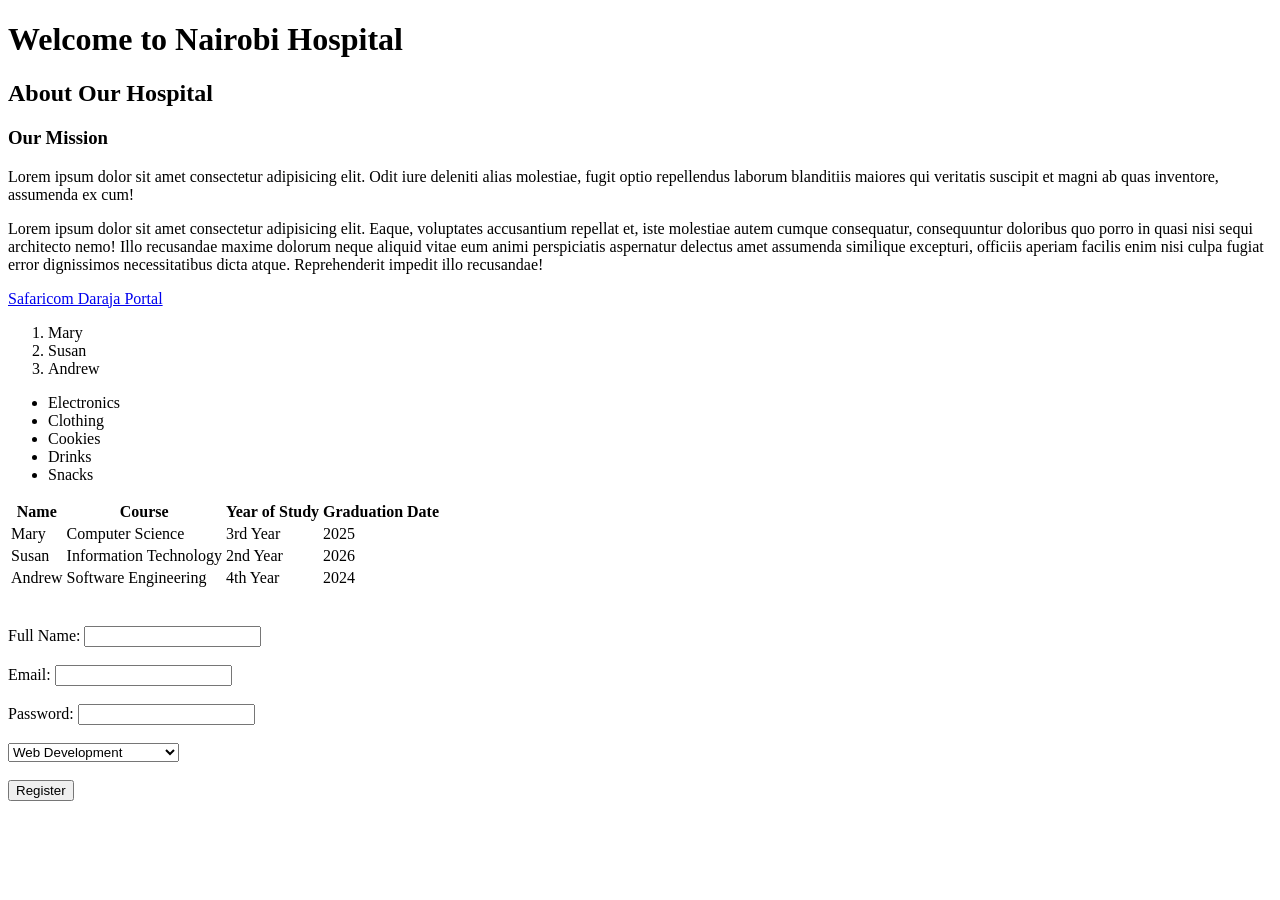
<file: index.html>
<!DOCTYPE html>
<html lang="en">
<head>
    <meta charset="UTF-8">
    <meta name="viewport" content="width=device-width, initial-scale=1.0">
    <title>Home - My First Website</title>
</head>
<body>
    <h1>Welcome to Nairobi Hospital</h1>
    <h2>About Our Hospital</h2>
    <h3>Our Mission</h3>
    <p>Lorem ipsum dolor sit amet consectetur adipisicing elit. Odit iure deleniti alias molestiae, fugit optio repellendus laborum blanditiis maiores qui veritatis suscipit et magni ab quas inventore, assumenda ex cum!</p>
    <p>Lorem ipsum dolor sit amet consectetur adipisicing elit. Eaque, voluptates accusantium repellat et, iste molestiae autem cumque consequatur, consequuntur doloribus quo porro in quasi nisi sequi architecto nemo! Illo recusandae maxime dolorum neque aliquid vitae eum animi perspiciatis aspernatur delectus amet assumenda similique excepturi, officiis aperiam facilis enim nisi culpa fugiat error dignissimos necessitatibus dicta atque. Reprehenderit impedit illo recusandae!</p>
    <a href="https://developer.safaricom.co.ke/" target="_blank">Safaricom Daraja Portal</a>
    <ol>
        <li>Mary</li>
        <li>Susan</li>
        <li>Andrew</li>
    </ol>
    <ul>
        <li>Electronics</li>
        <li>Clothing</li>
        <li>Cookies</li>
        <li>Drinks</li>
        <li>Snacks</li>
    </ul>
    <table>
        <thead>
            <tr>
                <th>Name</th>
                <th>Course</th>
                <th>Year of Study</th>
                <th>Graduation Date</th>
            </tr>
        </thead>
        <tbody>
            <tr>
                <td>Mary</td>
                <td>Computer Science</td>
                <td>3rd Year</td>
                <td>2025</td>
            </tr>
            <tr>
                <td>Susan</td>
                <td>Information Technology</td>
                <td>2nd Year</td>
                <td>2026</td>
            </tr>
            <tr>
                <td>Andrew</td>
                <td>Software Engineering</td>
                <td>4th Year</td>
                <td>2024</td>
            </tr>
        </tbody>
    </table>
    <br>
    <br>

    <form action="">
        <label for="fullname">Full Name:</label>
        <input type="text" id="fullname" name="fullname">
        <br>
        <br>
        <label for="email">Email:</label>
        <input type="email" id="email" name="email">
        <br>
        <br>
        <label for="password">Password:</label>
        <input type="password" id="password" name="password">
        <br>
        <br>
        <select name="course" id="course">
            <option value="web_development">Web Development</option>
            <option value="mobile_app_development">Mobile App Development</option>
            <option value="programming">Programming</option>
        </select>
        <br>
        <br>
        <button type="register">Register</button>
    </form>
</body>
</html>
</file>
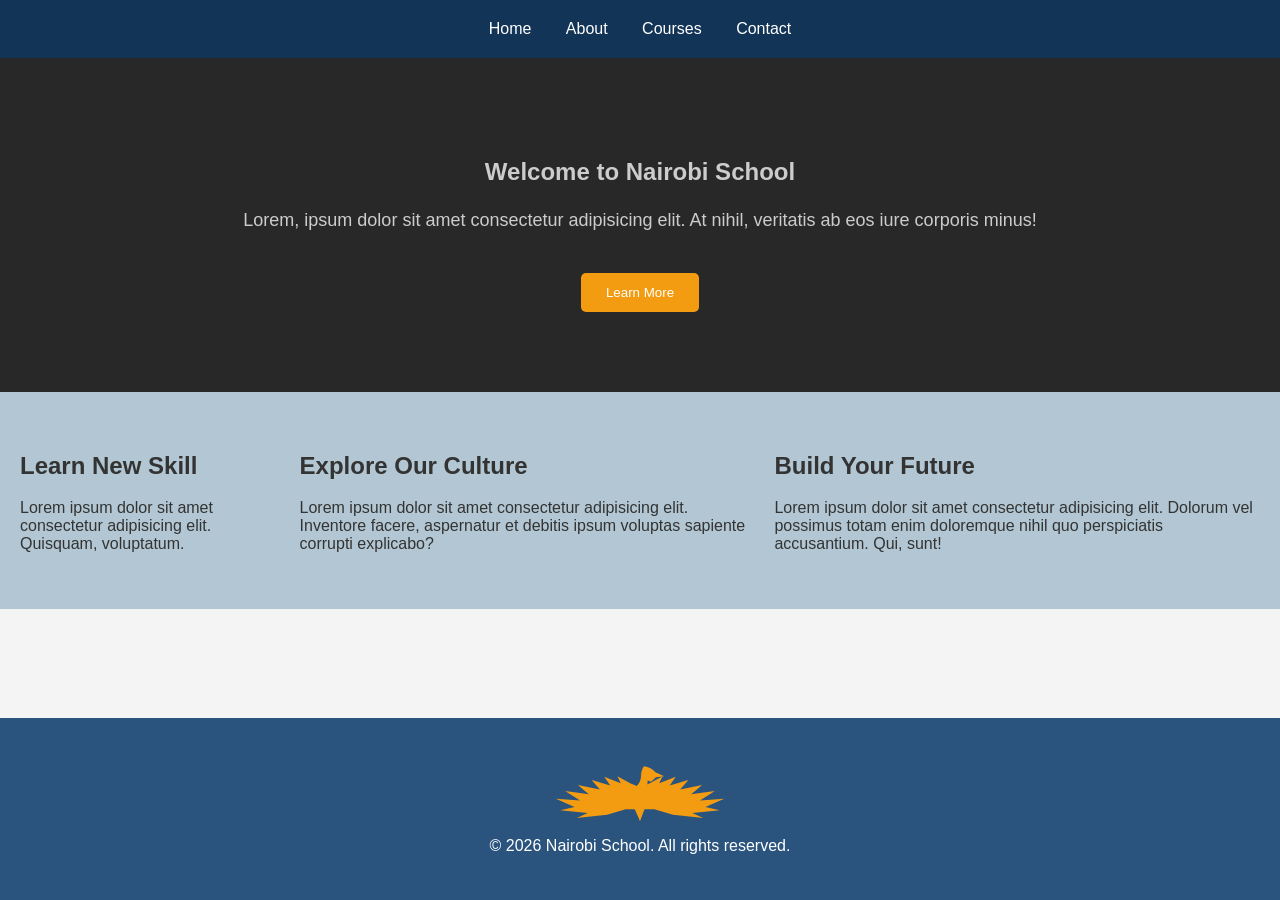
<file: home.html>
<!DOCTYPE html>
<html lang="en">
<head>
    <meta charset="UTF-8">
    <meta name="viewport" content="width=device-width, initial-scale=1.0">
    <title>Home - Nairobi School</title>
    <link rel="stylesheet" href="assets/style.css">
</head>
<body>
    <!-- Navigation Section -->
    <nav>
        <a href="">Home</a>
        <a href="">About</a>
        <a href="">Courses</a>
        <a href="">Contact</a>
    </nav>
    <!-- Hero Section -->
     <section class ="hero">
        <h1>Welcome to Nairobi School</h1>
        <p>Lorem, ipsum dolor sit amet consectetur adipisicing elit. At nihil, veritatis ab eos iure corporis minus!</p>
        <button>Learn More</button>
     </section>
     <section class="columns">
        <div class="column">
            <h2>Learn New Skill</h2>
            <p>Lorem ipsum dolor sit amet consectetur adipisicing elit. Quisquam, voluptatum.</p>
        </div>
        <div class="column">
            <h2>Explore Our Culture</h2>
            <p>Lorem ipsum dolor sit amet consectetur adipisicing elit. Inventore facere, aspernatur et debitis ipsum voluptas sapiente corrupti explicabo?</p>
        </div>
        <div class="column">
            <h2>Build Your Future</h2>
            <p>Lorem ipsum dolor sit amet consectetur adipisicing elit. Dolorum vel possimus totam enim doloremque nihil quo perspiciatis accusantium. Qui, sunt!</p>
        </div>
     </section>
     <footer>
        <svg class="eagle-silhouette" viewBox="0 0 400 120" aria-hidden="true" focusable="false">
            <path d="M200 44 182 37 159 24 165 37 135 25 146 41 112 31 127 48 87 40 107 57 64 51 91 68 47 65 81 80 55 86 105 91 85 100 140 94 174 84 193 84 200 105 207 84 226 84 260 94 315 100 295 91 345 86 319 80 353 65 309 68 336 51 293 57 313 40 273 48 288 31 254 41 265 25 235 37 241 24 218 37Z"/>
            <path d="M192 44c7-6 10-13 10-22 0-6 2-11 5-16 9 1 16 5 21 11l16 7-15 2-9 8-6-2c0 9-3 16-8 22l5 23-11 28-10-22 5-16c-7-5-11-13-11-23Z"/>
        </svg>
        <p>&copy; 2026 Nairobi School. All rights reserved.</p>
        
     </footer>
</file>
<file: assets/style.css>
body{
    margin: 0;
    font-family: Arial, sans-serif;
    background-color: #f4f4f4;
    color: #333;
}
nav {
    background-color: #123456;
    padding: 20px;
    text-align: center;
}
nav a{
        color: white;
        text-decoration: none; /* removes the underline from links */
        margin: 15px; /* the distance between the anchor tags */
        font-size: 16px;
}
section.hero {
    background-color: #282828;
    color: #ccc;
    text-align: center;
    padding: 80px 20px;
}
.hero.h1 {
    font-size: 40px;
    margin-bottom: 15px;
}
.hero p {
    font-size: 18px;
    line-height: 1.6;
}

.hero button {
    background-color: #f39c12;
    color: white;
    border: none;
    padding: 12px 25px;
    margin-top: 20px;
    border-radius: 5px;
    cursor: pointer;
}
section.columns {
    column-count: 3;
    column-gap: 20px;
    display: flex;
    justify-content: space-around;
    padding: 40px 20px;
    background-color: #b2c7d3;
}
.hero_contact{
    background-color: #282828;
    color: #ccc;
    text-align: center;
    padding: 80px 20px;
}
.hero_contact h1 {
    font-size: 40px;
    margin-bottom: 15px;
}
.hero_contact p {
    font-size: 18px;
    line-height: 1.6;
}
.main-section {
    display: flex;
    gap: 30px;
    padding: 40px 20px;
    background-color: #f4f4f4;
}
.info, .form {
    flex: 1 100%;
    padding: 25px;
    background-color: #bfcbd3;
    border-radius: 8px;
    text-align: left;
    max-width: 600px;
}
.info img {
    width: 100%;
    height: 430px;
    border-radius: 8px;
}
label {
    display: block;
    margin-top: 15px;
    margin-bottom: 5px;
    font-weight: bold;
}

footer {
    background-color: #2a547e;
    color: white;
    text-align: center;
    padding: 45px 20px;
    position: fixed;
    bottom: 0;
    width: 100%;
    box-sizing: border-box;
}
.eagle-silhouette {
    display: block;
    width: min(220px, 60vw);
    height: auto;
    margin: 0 auto 8px;
    fill: #f39c12;
}
footer p {
    margin: 0;
}
</file>
